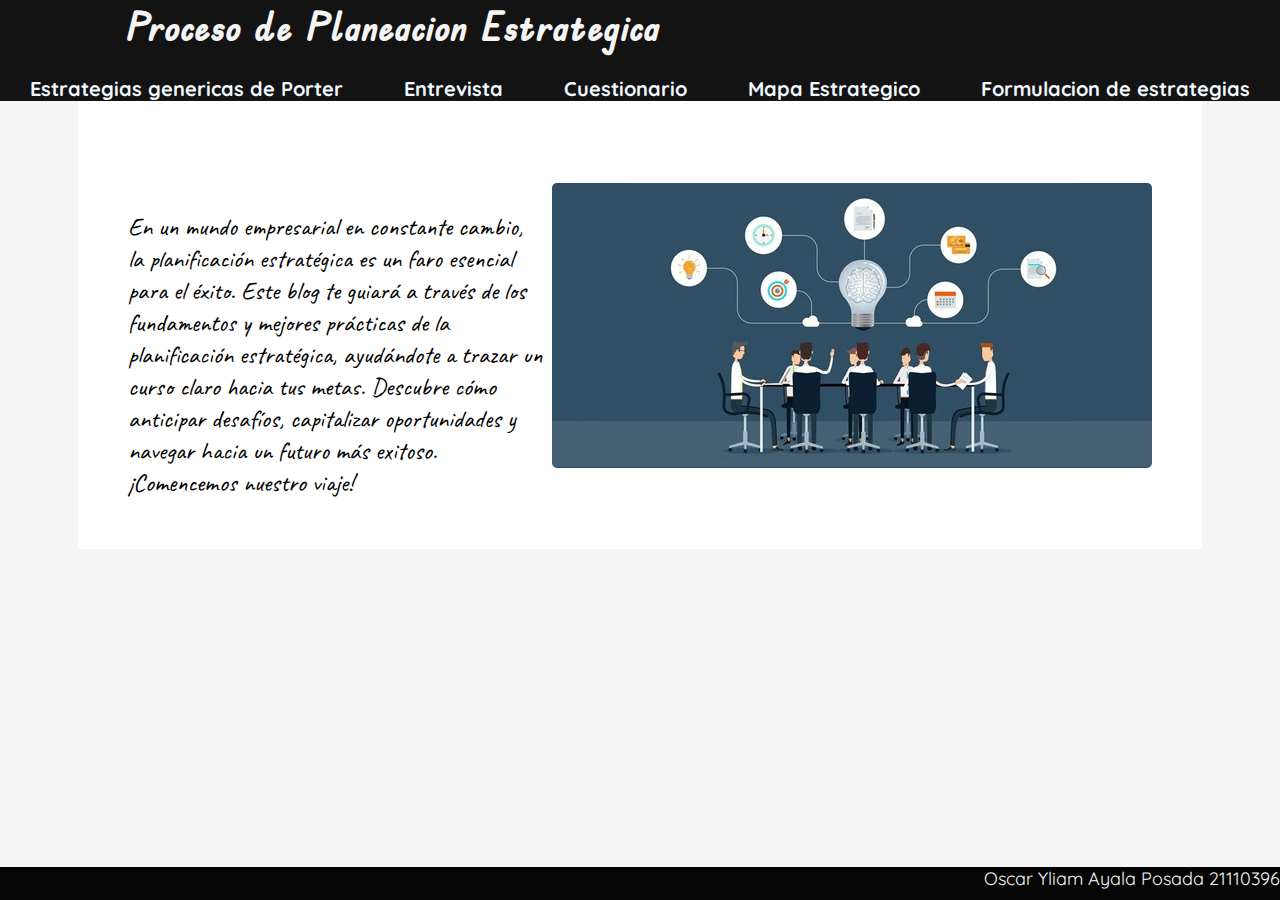
<file: index.html>
<!DOCTYPE html>
<html lang="es">

<head>
    <meta charset="UTF-8">
    <meta name="autor" content="Oscar Ayala">
    <meta name="viewport" content="width=device-width, initial-scale=1.0">
    <link rel="stylesheet" type="text/css" href="styles.css">
    <link rel="preconnect" href="https://fonts.googleapis.com">
    <link rel="preconnect" href="https://fonts.gstatic.com" crossorigin>
    <link href="https://fonts.googleapis.com/css2?family=Edu+TAS+Beginner&display=swap" rel="stylesheet">
    <link rel="preconnect" href="https://fonts.googleapis.com">
    <link rel="preconnect" href="https://fonts.gstatic.com" crossorigin>
    <link href="https://fonts.googleapis.com/css2?family=Quicksand:wght@300&display=swap" rel="stylesheet">
    <link rel="preconnect" href="https://fonts.googleapis.com">
    <link rel="preconnect" href="https://fonts.gstatic.com" crossorigin>
    <link href="https://fonts.googleapis.com/css2?family=Caveat&display=swap" rel="stylesheet">
    <title>Planeación Estratégica</title>
</head>

<body>
    <div class="container">
        <header>
            <div class="titulo">
                <h1>Proceso de Planeacion Estrategica</h1>
            </div>
            <nav>
                <b><a href="Articles/Porter.html">Estrategias genericas de Porter</a></b>
                <b><a href="Articles/Interview.html">Entrevista</a></b>
                <b><a href="Articles/Test.html">Cuestionario</a></b>
                <b><a href="Articles/StMap.html">Mapa Estrategico</a></b>
                <b><a href="Articles/Formulacion.html">Formulacion de estrategias</a></b>
            </nav>
        </header>
        <main>
            <article class="intro">
                <p>En un mundo empresarial en constante cambio, la planificación estratégica es un faro esencial para el
                éxito. Este blog te guiará a través de los fundamentos y mejores prácticas de la planificación
                estratégica, ayudándote a trazar un curso claro hacia tus metas. Descubre cómo anticipar desafíos,
                capitalizar oportunidades y navegar hacia un futuro más exitoso. ¡Comencemos nuestro viaje!</p>
                <img src="Imagenes/Organizacion.jpg">
            </article>
        </main>
        <footer>
            <p>Oscar Yliam Ayala Posada 21110396</p>
        </footer>
    </div>
</body>

</html>
</file>
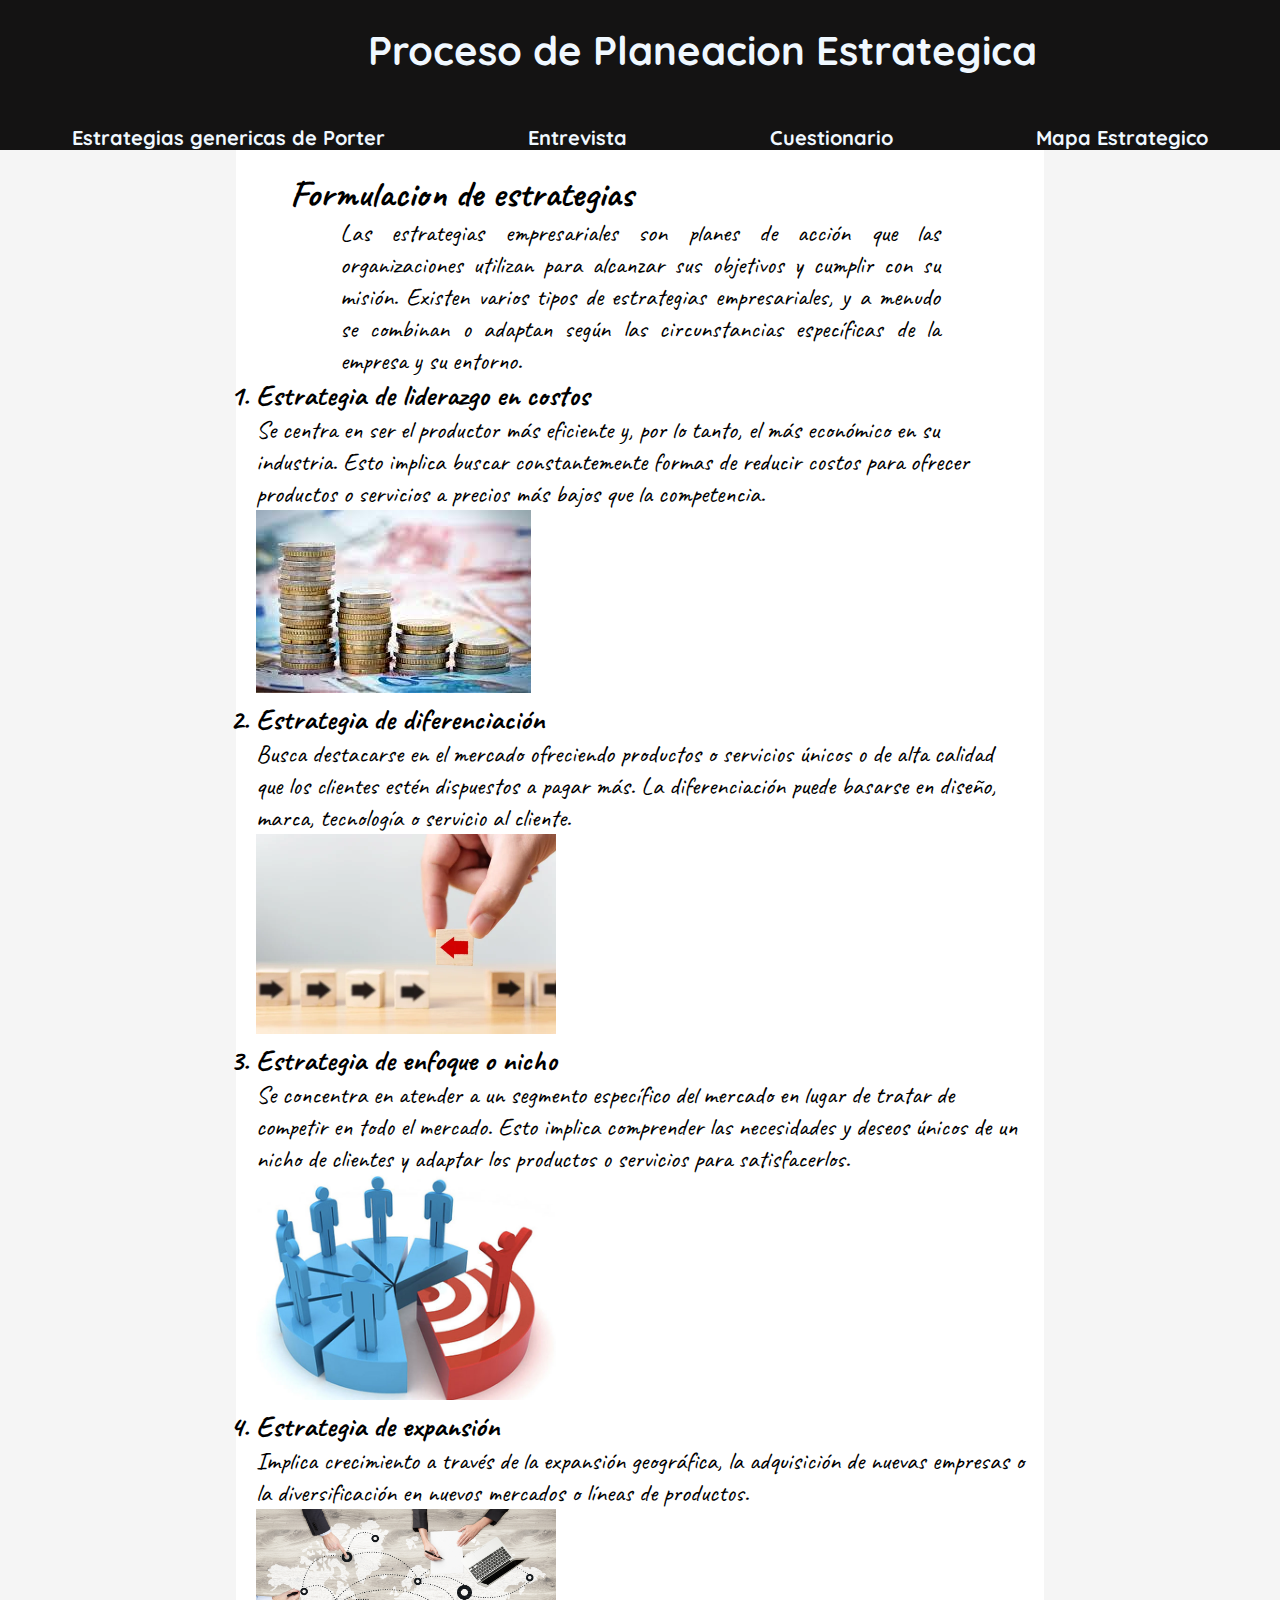
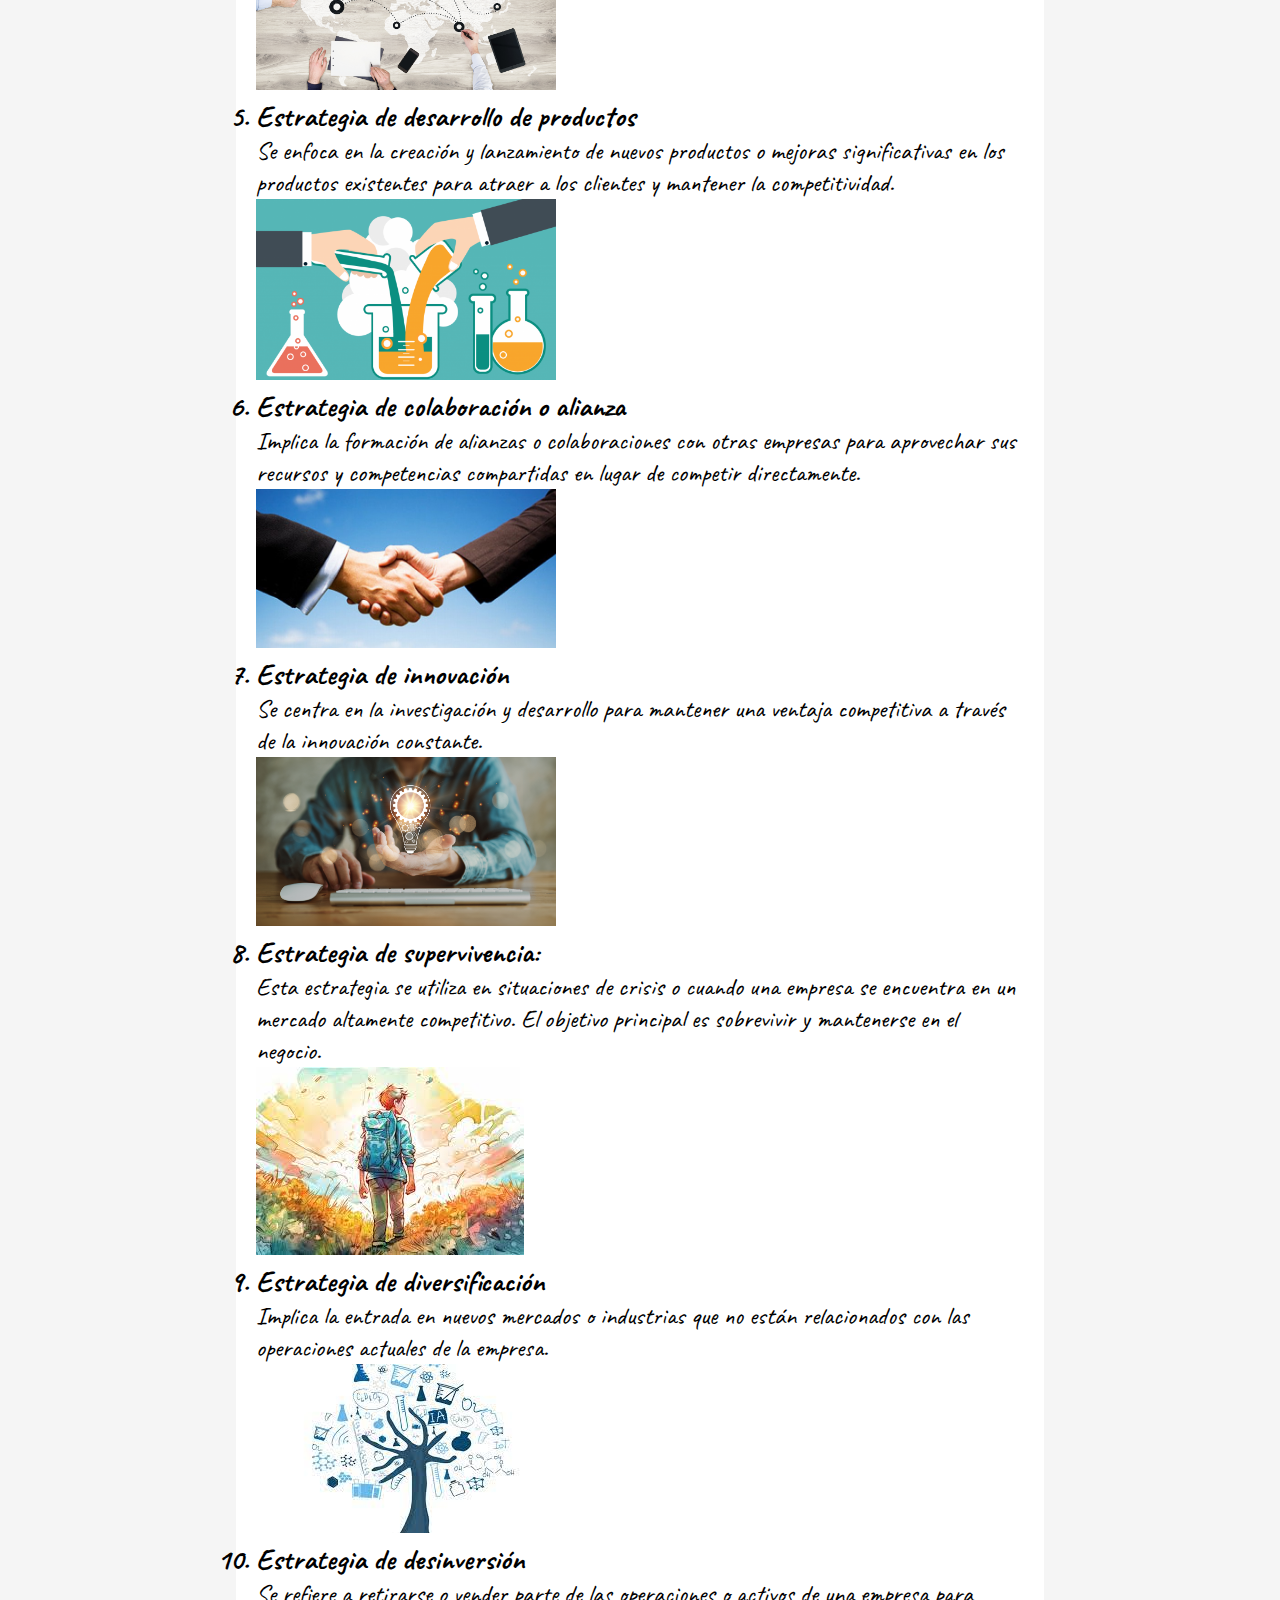
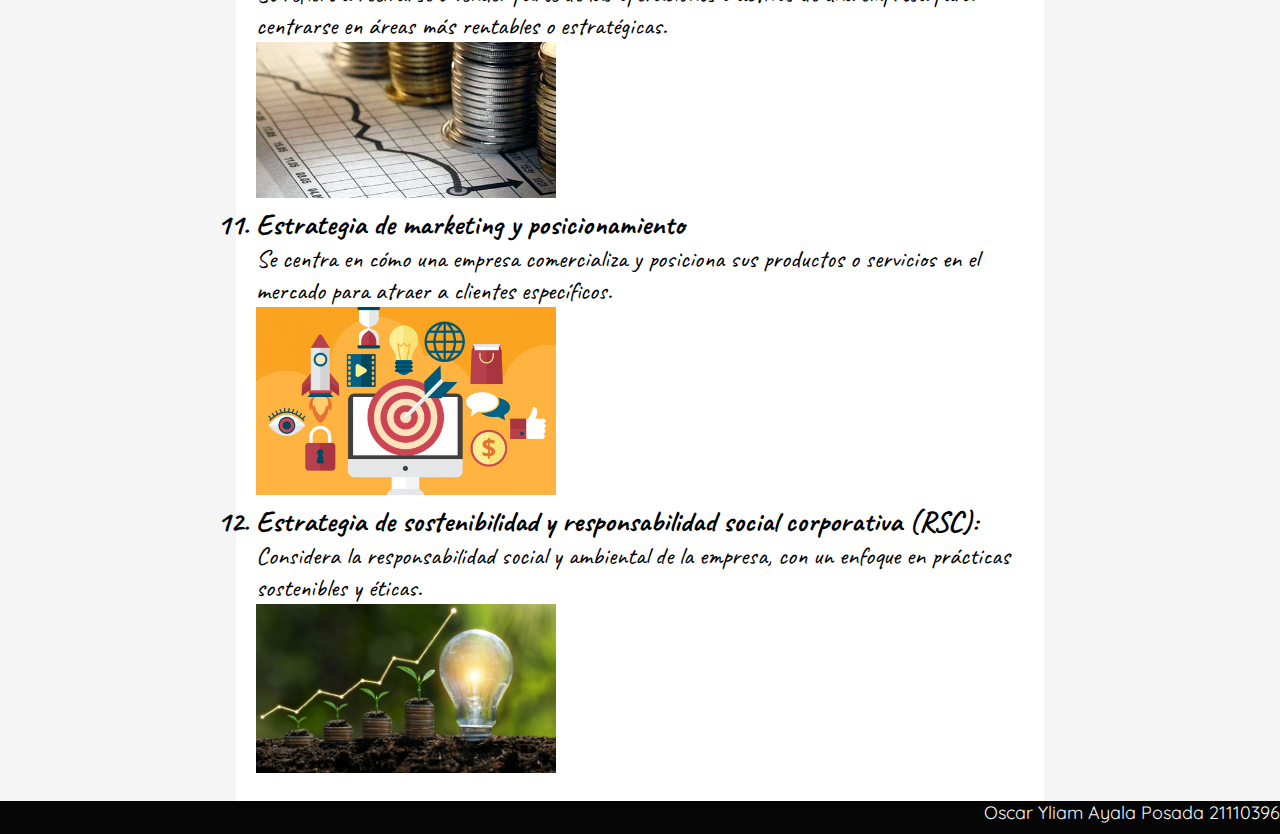
<file: Articles/Formulacion.html>
<!DOCTYPE html>
<html lang="es">

<head>
    <meta charset="UTF-8">
    <meta name="autor" content="Oscar Ayala">
    <meta name="viewport" content="width=device-width, initial-scale=1.0">
    <link rel="stylesheet" type="text/css" href="../styles.css">
    <link rel="preconnect" href="https://fonts.googleapis.com">
    <link rel="preconnect" href="https://fonts.gstatic.com" crossorigin>
    <link href="https://fonts.googleapis.com/css2?family=Edu+TAS+Beginner&display=swap" rel="stylesheet">
    <link rel="preconnect" href="https://fonts.googleapis.com">
    <link rel="preconnect" href="https://fonts.gstatic.com" crossorigin>
    <link href="https://fonts.googleapis.com/css2?family=Quicksand:wght@300&display=swap" rel="stylesheet">
    <link rel="preconnect" href="https://fonts.googleapis.com">
    <link rel="preconnect" href="https://fonts.gstatic.com" crossorigin>
    <link href="https://fonts.googleapis.com/css2?family=Caveat&display=swap" rel="stylesheet">
    <title>Planeación Estratégica</title>
</head>

<body>
    <div class="container">
        <header>
            <div class="titulo">
                <a href="../index.html">
                    <h1>Proceso de Planeacion Estrategica</h1>
                </a>
            </div>
            <nav>
                <b><a href="Porter.html">Estrategias genericas de Porter</a></b>
                <b><a href="Interview.html">Entrevista</a></b>
                <b><a href="Test.html">Cuestionario</a></b>
                <b><a href="StMap.html">Mapa Estrategico</a></b>
            </nav>
        </header>
        <main>
            <article class="formulacion">
                <h2 class="title">Formulacion de estrategias</h2>
                <p class="abs">Las estrategias empresariales son planes de acción que las organizaciones utilizan para
                    alcanzar sus
                    objetivos y cumplir con su misión. Existen varios tipos de estrategias empresariales, y a menudo se
                    combinan o adaptan según las circunstancias específicas de la empresa y su entorno. </p>
                <ol>
                    <h3>
                        <li>Estrategia de liderazgo en costos</li>
                    </h3>
                    <article>
                        <p>Se centra en ser el productor más eficiente y, por lo tanto, el más económico en su
                            industria. Esto implica buscar constantemente formas de reducir costos para ofrecer
                            productos o servicios a precios más bajos que la competencia.</p>
                        <img src="../Imagenes/costos2.jpg" alt="">
                    </article>
                    <h3>
                        <li>Estrategia de diferenciación</li>
                    </h3>
                    <article>
                        <p> Busca destacarse en el mercado ofreciendo productos o servicios únicos o de alta calidad que
                            los clientes estén dispuestos a pagar más. La diferenciación puede basarse en diseño, marca,
                            tecnología o servicio al cliente.</p>
                        <img src="../Imagenes/dif.webp" alt="">
                    </article>
                    <h3>
                        <li>Estrategia de enfoque o nicho</li>
                    </h3>
                    <article>
                        <p>Se concentra en atender a un segmento específico del mercado en lugar de tratar de competir
                            en todo el mercado. Esto implica comprender las necesidades y deseos únicos de un nicho de
                            clientes y adaptar los productos o servicios para satisfacerlos.</p>
                        <img src="../Imagenes/nicho.jpg" alt="">
                    </article>
                    <h3>
                        <li>Estrategia de expansión</li>
                    </h3>
                    <article>
                        <p>Implica crecimiento a través de la expansión geográfica, la adquisición de nuevas empresas o
                            la diversificación en nuevos mercados o líneas de productos.</p>
                        <img src="../Imagenes/expansion.jpg" alt="">
                    </article>
                    <h3>
                        <li>Estrategia de desarrollo de productos</li>
                    </h3>
                    <article>
                        <p>Se enfoca en la creación y lanzamiento de nuevos productos o mejoras significativas en los
                            productos existentes para atraer a los clientes y mantener la competitividad.</p>
                        <img src="../Imagenes/dp.png" alt="">
                    </article>
                    <h3>
                        <li>Estrategia de colaboración o alianza</li>
                    </h3>
                    <article>
                        <p> Implica la formación de alianzas o colaboraciones con otras empresas para aprovechar sus
                            recursos y competencias compartidas en lugar de competir directamente.</p>
                        <img src="../Imagenes/alianza.jpg" alt="">
                    </article>
                    <h3>
                        <li>Estrategia de innovación</li>
                    </h3>
                    <article>
                        <p>Se centra en la investigación y desarrollo para mantener una ventaja competitiva a través de
                            la innovación constante.</p>
                        <img src="../Imagenes/innov.jpg" alt="">
                    </article>
                    <h3>
                        <li>Estrategia de supervivencia:</li>
                    </h3>
                    <article>
                        <p> Esta estrategia se utiliza en situaciones de crisis o cuando una empresa se encuentra en un
                            mercado altamente competitivo. El objetivo principal es sobrevivir y mantenerse en el
                            negocio.</p>
                        <img src="../Imagenes/sup.jpg" alt="">
                    </article>
                    <h3>
                        <li>Estrategia de diversificación</li>
                    </h3>
                    <article>
                        <p>Implica la entrada en nuevos mercados o industrias que no están relacionados con las
                            operaciones actuales de la empresa.</p>
                        <img src="../Imagenes/div.jpg" alt="">
                    </article>
                    <h3>
                        <li>Estrategia de desinversión</li>
                    </h3>
                    <article>
                        <p>Se refiere a retirarse o vender parte de las operaciones o activos de una empresa para
                            centrarse en áreas más rentables o estratégicas.</p>
                        <img src="../Imagenes/desinv.jpg" alt="">
                    </article>
                    <h3>
                        <li>Estrategia de marketing y posicionamiento</li>
                    </h3>
                    <article>
                        <p>Se centra en cómo una empresa comercializa y posiciona sus productos o servicios en el
                            mercado para atraer a clientes específicos.</p>
                        <img src="../Imagenes/pos.png" alt="">
                    </article>
                    <h3>
                        <li>Estrategia de sostenibilidad y responsabilidad social corporativa (RSC):</li>
                    </h3>
                    <article>
                        <p> Considera la responsabilidad social y ambiental de la empresa, con un enfoque en prácticas
                            sostenibles y éticas.</p>
                        <img src="../Imagenes/sos.webp" alt="">
                    </article>
                </ol>
            </article>
        </main>
        <footer>
            <p>Oscar Yliam Ayala Posada 21110396</p>
        </footer>
    </div>
</body>

</html>
</file>
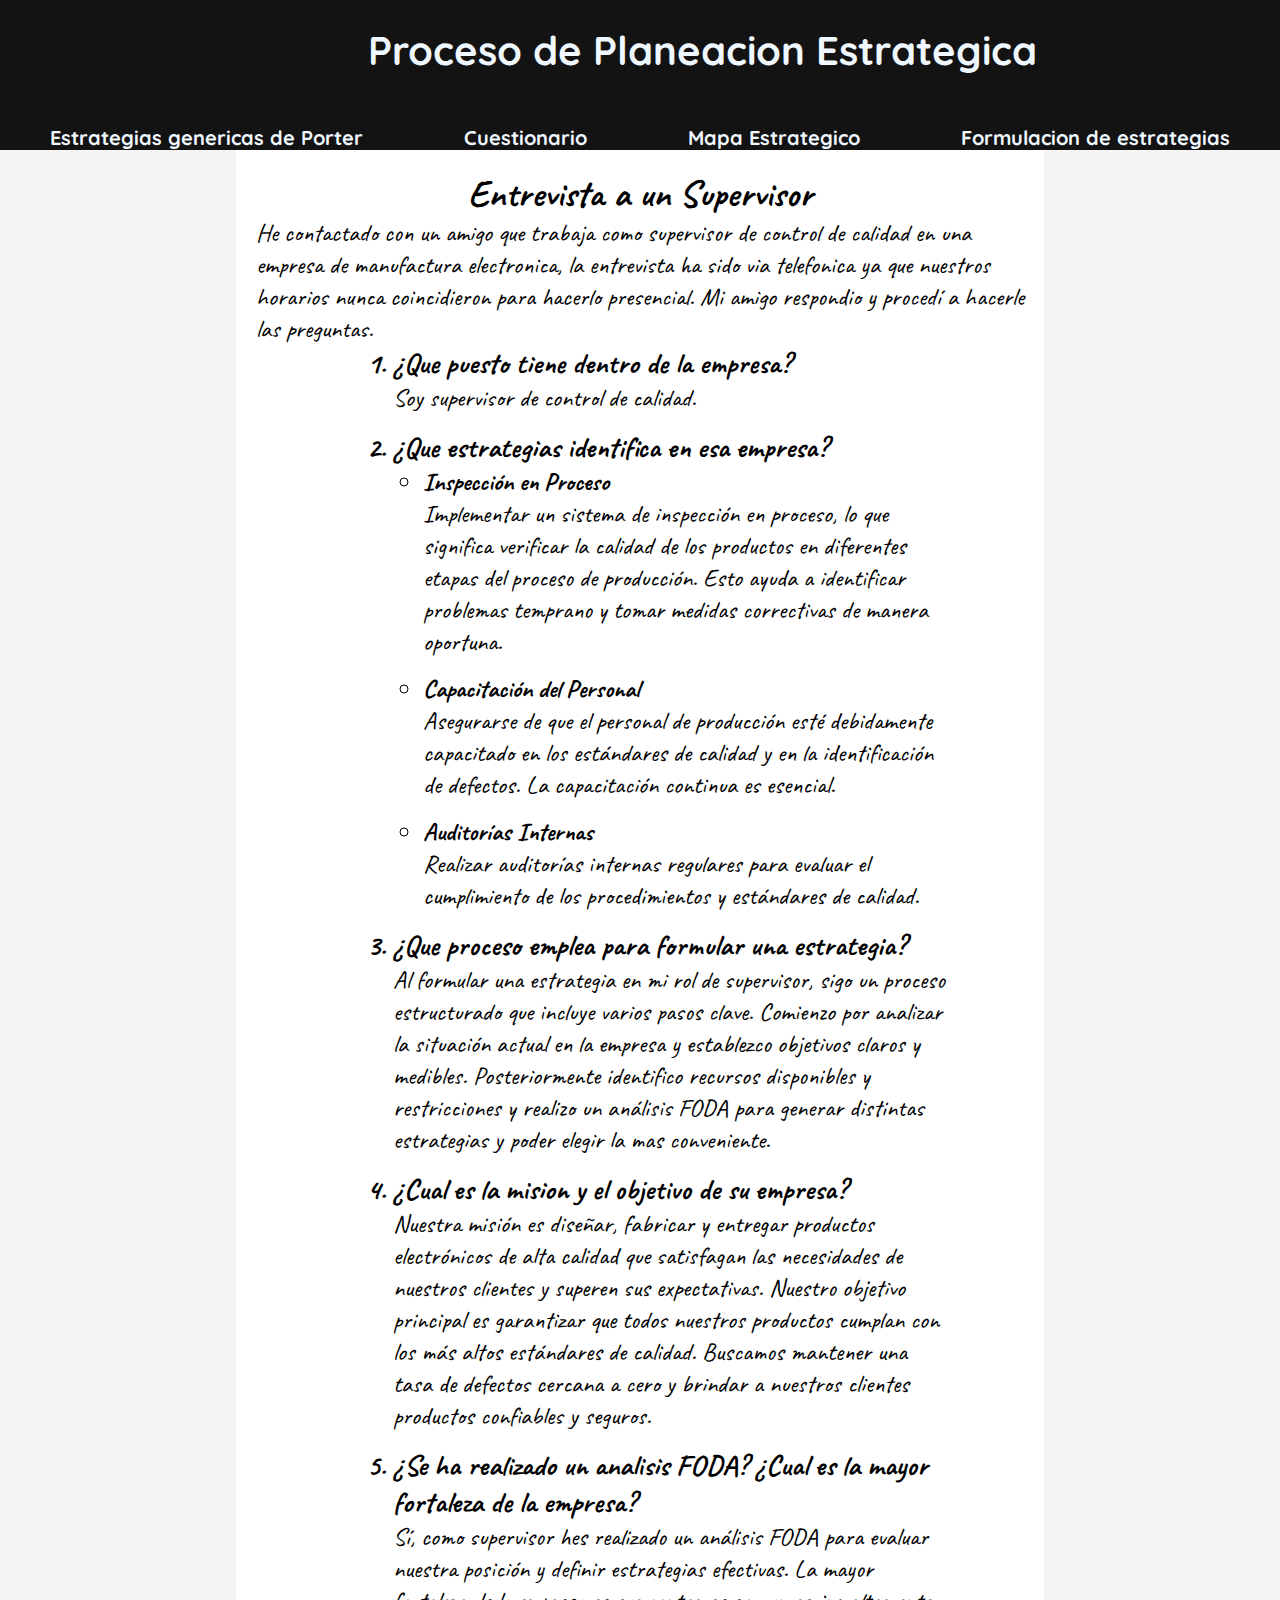
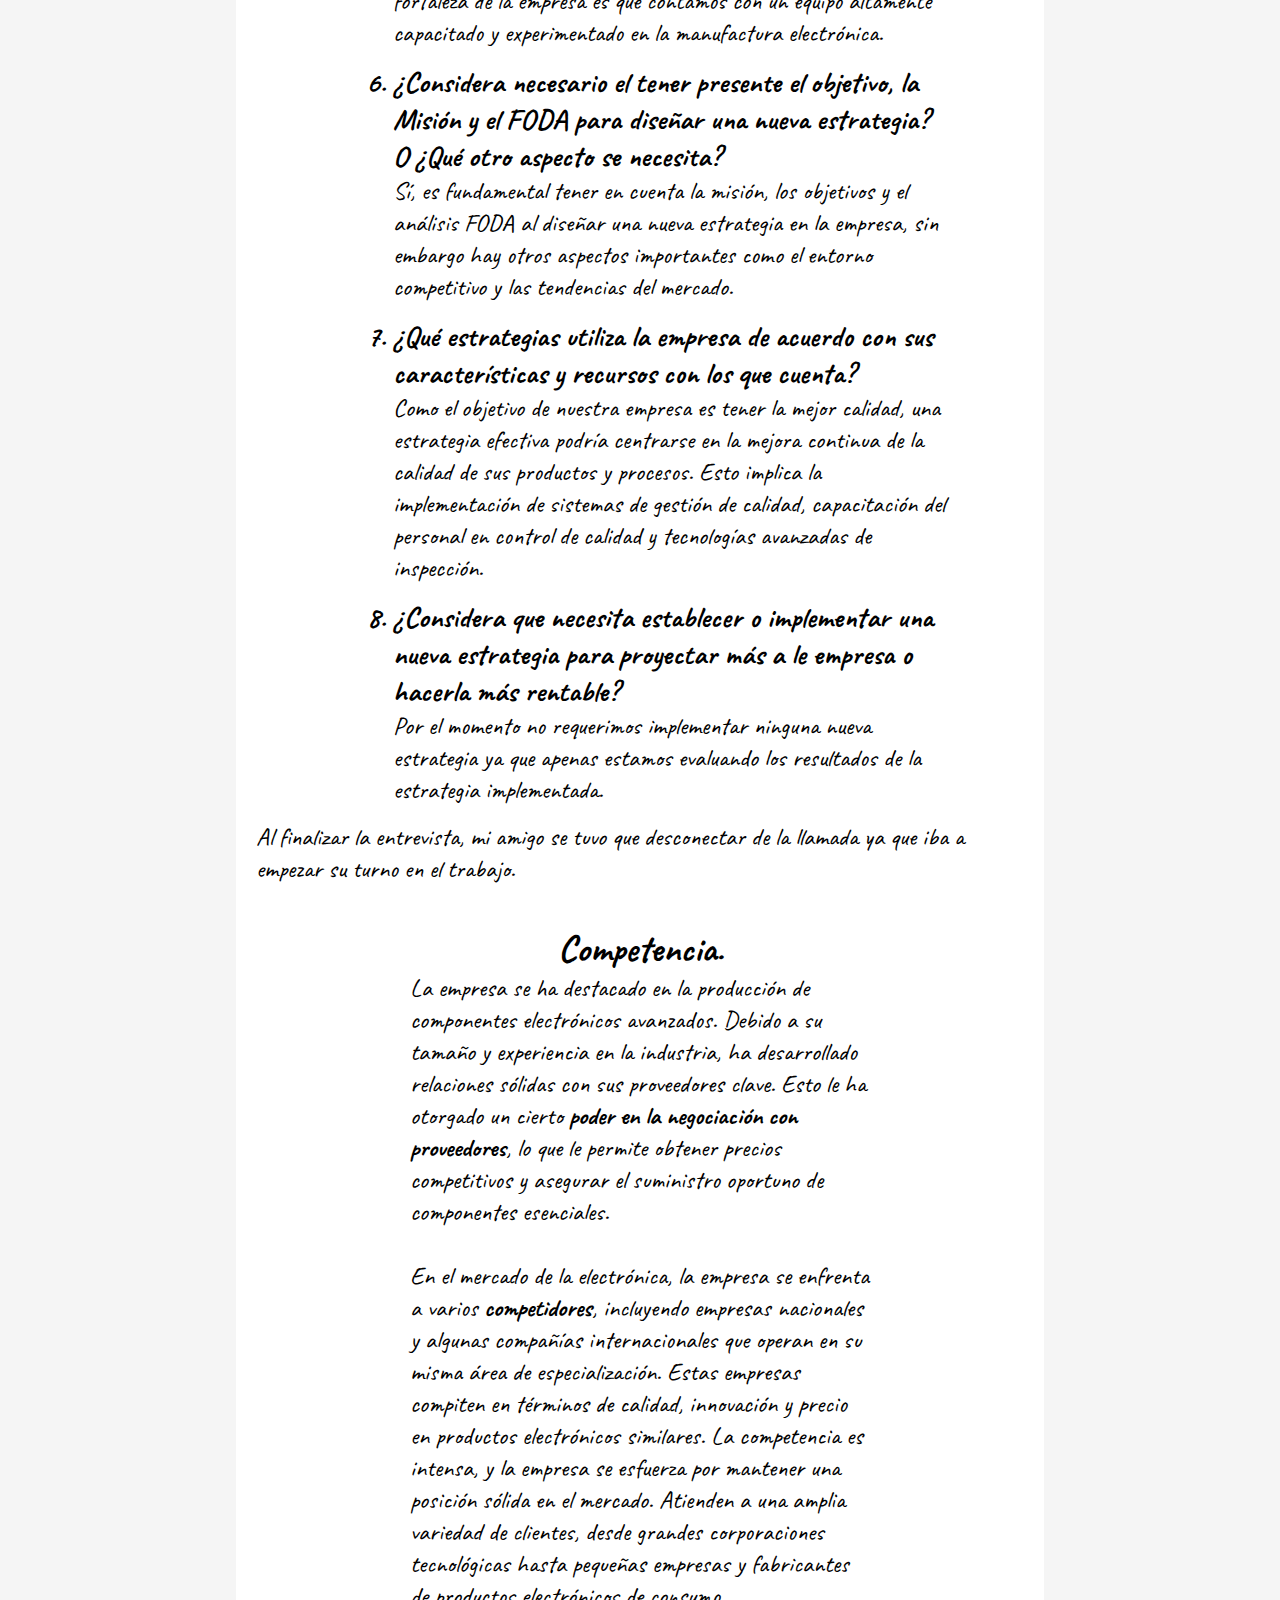
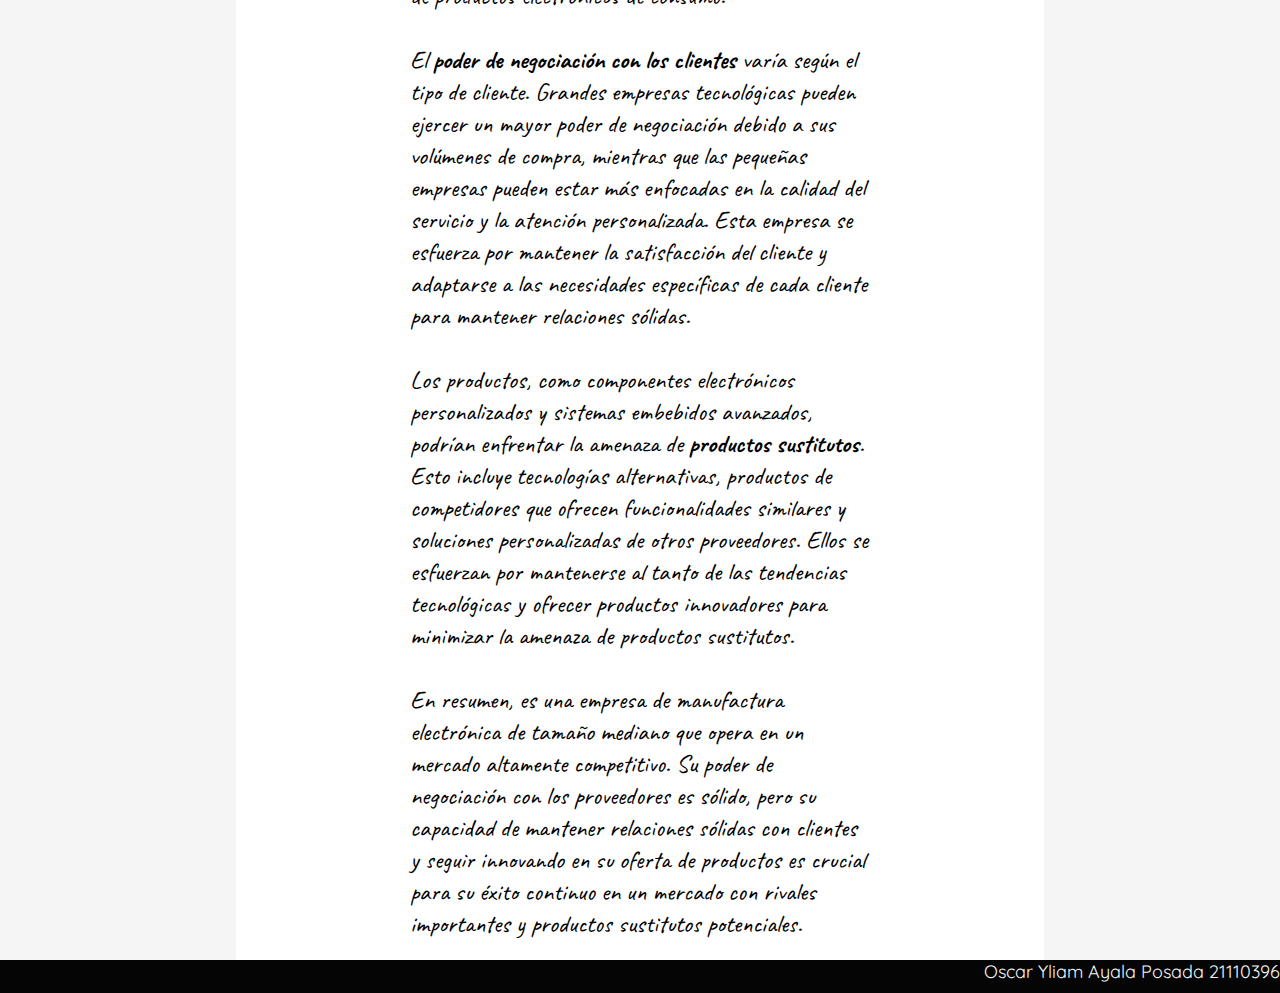
<file: Articles/Interview.html>
<!DOCTYPE html>
<html lang="es">

<head>
    <meta charset="UTF-8">
    <meta name="autor" content="Oscar Ayala">
    <meta name="viewport" content="width=device-width, initial-scale=1.0">
    <link rel="stylesheet" type="text/css" href="../styles.css">
    <link rel="preconnect" href="https://fonts.googleapis.com">
    <link rel="preconnect" href="https://fonts.gstatic.com" crossorigin>
    <link href="https://fonts.googleapis.com/css2?family=Edu+TAS+Beginner&display=swap" rel="stylesheet">
    <link rel="preconnect" href="https://fonts.googleapis.com">
    <link rel="preconnect" href="https://fonts.gstatic.com" crossorigin>
    <link href="https://fonts.googleapis.com/css2?family=Quicksand:wght@300&display=swap" rel="stylesheet">
    <link rel="preconnect" href="https://fonts.googleapis.com">
    <link rel="preconnect" href="https://fonts.gstatic.com" crossorigin>
    <link href="https://fonts.googleapis.com/css2?family=Caveat&display=swap" rel="stylesheet">
    <title>Planeación Estratégica</title>
</head>

<body>
    <div class="container">
        <header>
            <div class="titulo">
                <a href="../index.html">
                    <h1>Proceso de Planeacion Estrategica</h1>
                </a>
            </div>
            <nav>
                <b><a href="Porter.html">Estrategias genericas de Porter</a></b>
                <b><a href="Test.html">Cuestionario</a></b>
                <b><a href="StMap.html">Mapa Estrategico</a></b>
                <b><a href="Formulacion.html">Formulacion de estrategias</a></b>
            </nav>
        </header>
        <main>
            <div class="test">
                <h2>Entrevista a un Supervisor</h2>
                <p>He contactado con un amigo que trabaja como supervisor de control de calidad en una empresa de
                    manufactura electronica,
                    la entrevista ha sido via telefonica ya que nuestros horarios nunca coincidieron para hacerlo
                    presencial. Mi amigo respondio y
                    procedí a hacerle las preguntas.
                </p>
                <ol class="questions">
                    <h3>
                        <li>¿Que puesto tiene dentro de la empresa?</li>
                    </h3>
                    <p>Soy supervisor de control de calidad.</p>
                    <h3>
                        <li>¿Que estrategias identifica en esa empresa?</li>
                    </h3>
                    <ul>
                        <h4>
                            <li>Inspección en Proceso</li>
                        </h4>
                        <p>Implementar un sistema de inspección en proceso, lo que significa verificar la calidad de los
                            productos en diferentes etapas del proceso de producción. Esto ayuda a identificar problemas
                            temprano y tomar medidas correctivas de manera oportuna.</p>
                        <h4>
                            <li>Capacitación del Personal</li>
                        </h4>
                        <p>Asegurarse de que el personal de producción esté debidamente capacitado en los estándares de
                            calidad y en la identificación de defectos. La capacitación continua es esencial.</p>
                        <h4>
                            <li>Auditorías Internas</li>
                        </h4>
                        <p>Realizar auditorías internas regulares para evaluar el cumplimiento de los procedimientos y
                            estándares de calidad.</p>
                    </ul>
                    <h3>
                        <li>¿Que proceso emplea para formular una estrategia?</li>
                    </h3>
                    <p>Al formular una estrategia en mi rol de supervisor, sigo un proceso estructurado que incluye
                        varios pasos clave. Comienzo por analizar la situación actual en la empresa y establezco
                        objetivos claros y medibles.
                        Posteriormente identifico recursos disponibles y restricciones y realizo un análisis FODA para
                        generar distintas estrategias
                        y poder elegir la mas conveniente.</p>
                    <h3>
                        <li>¿Cual es la mision y el objetivo de su empresa?</li>
                    </h3>
                    <p>Nuestra misión es diseñar, fabricar y entregar productos electrónicos de alta calidad que
                        satisfagan las necesidades de nuestros clientes y superen sus expectativas. Nuestro objetivo
                        principal es garantizar que todos nuestros productos cumplan con los más altos estándares de
                        calidad. Buscamos mantener una tasa de defectos cercana a cero y brindar a nuestros clientes
                        productos confiables y seguros.</p>
                    <h3>
                        <li>¿Se ha realizado un analisis FODA? ¿Cual es la mayor fortaleza de la empresa?</li>
                    </h3>
                    <p>Sí, como supervisor hes realizado un análisis FODA
                        para evaluar nuestra posición y definir estrategias efectivas. La mayor fortaleza de la empresa
                        es que contamos con un equipo altamente capacitado y experimentado en la manufactura
                        electrónica. </p>
                    <h3>
                        <li>¿Considera necesario el tener presente el objetivo, la Misión y el FODA para
                            diseñar una nueva estrategia? O ¿Qué otro aspecto se necesita?</li>
                    </h3>
                    <p>Sí, es fundamental tener en cuenta la misión, los objetivos y el análisis FODA al diseñar una
                        nueva estrategia en la empresa, sin embargo hay otros aspectos importantes como el entorno
                        competitivo y las tendencias del mercado. </p>
                    <h3>
                        <li>¿Qué estrategias utiliza la empresa de acuerdo con sus características y recursos
                            con los que cuenta?</li>
                    </h3>
                    <p>Como el objetivo de nuestra empresa es tener la mejor calidad, una estrategia efectiva podría
                        centrarse en la mejora continua de la calidad de sus productos y procesos. Esto implica la
                        implementación de sistemas de gestión de calidad, capacitación del personal en control de
                        calidad y tecnologías avanzadas de inspección.</p>
                    <h3>
                        <li>¿Considera que necesita establecer o implementar una nueva estrategia para
                            proyectar más a le empresa o hacerla más rentable?</li>
                    </h3>
                    <p>Por el momento no requerimos implementar ninguna nueva estrategia ya que apenas estamos evaluando
                        los resultados de la estrategia implementada.</p>
                </ol>
                <p>Al finalizar la entrevista, mi amigo se tuvo que desconectar de la llamada ya que iba a empezar su
                    turno en el trabajo.</p>
            </div>
            <div class="opinion">
                <h2>Competencia.</h2>
                <p> La empresa se ha destacado en la producción de componentes electrónicos avanzados. Debido a su tamaño y experiencia en la industria,
                    ha desarrollado relaciones sólidas con sus proveedores clave. Esto le ha otorgado un
                    cierto <b>poder en la negociación con proveedores</b>, lo que le permite obtener precios competitivos y asegurar el
                    suministro oportuno de componentes esenciales.<br><br>

                    En el mercado de la electrónica, la empresa se enfrenta a varios <b>competidores</b>, incluyendo empresas
                    nacionales y algunas compañías internacionales que operan en su misma área de especialización. 
                    Estas empresas compiten en términos de calidad, innovación y precio en productos electrónicos similares. 
                    La competencia es intensa, y la empresa se esfuerza por mantener una posición sólida en el mercado.
                    Atienden a una amplia variedad de clientes, desde grandes corporaciones tecnológicas
                    hasta pequeñas empresas y fabricantes de productos electrónicos de consumo.<br><br> El <b>poder de negociación
                    con los clientes</b> varía según el tipo de cliente. Grandes empresas tecnológicas pueden ejercer un
                    mayor poder de negociación debido a sus volúmenes de compra, mientras que las pequeñas empresas
                    pueden estar más enfocadas en la calidad del servicio y la atención personalizada. Esta empresa se
                    esfuerza por mantener la satisfacción del cliente y adaptarse a las necesidades específicas de cada
                    cliente para mantener relaciones sólidas.<br><br>
                    Los productos, como componentes electrónicos personalizados y sistemas embebidos
                    avanzados, podrían enfrentar la amenaza de <b>productos sustitutos</b>. Esto incluye tecnologías
                    alternativas, productos de competidores que ofrecen funcionalidades similares y soluciones
                    personalizadas de otros proveedores. Ellos se esfuerzan por mantenerse al tanto de las
                    tendencias tecnológicas y ofrecer productos innovadores para minimizar la amenaza de productos
                    sustitutos.
                    <br><br>
                    En resumen, es una empresa de manufactura electrónica de tamaño mediano que opera en un
                    mercado altamente competitivo. Su poder de negociación con los proveedores es sólido, pero su
                    capacidad de mantener relaciones sólidas con clientes y seguir innovando en su oferta de productos
                    es crucial para su éxito continuo en un mercado con rivales importantes y productos sustitutos
                    potenciales.</p>
            </div>
        </main>
        <footer>
            <p>Oscar Yliam Ayala Posada 21110396</p>
        </footer>
    </div>
</body>

</html>
</file>
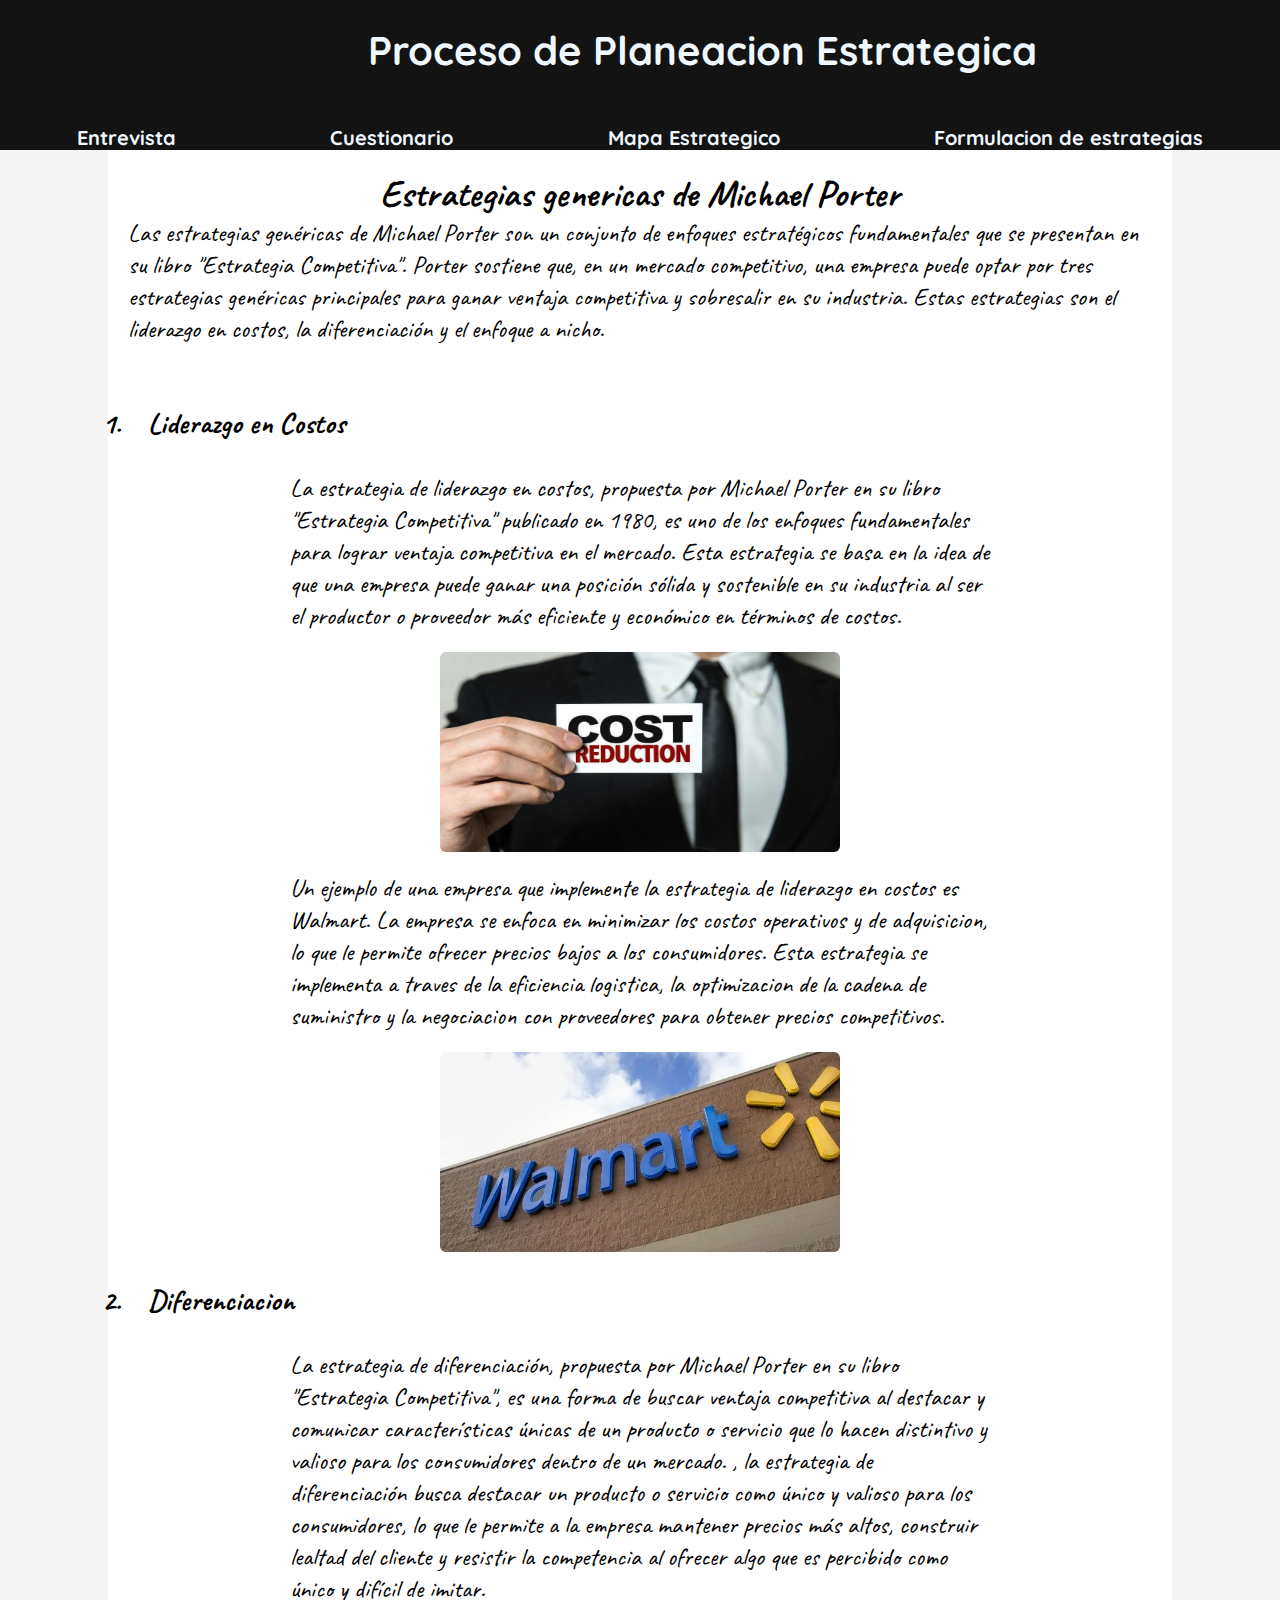
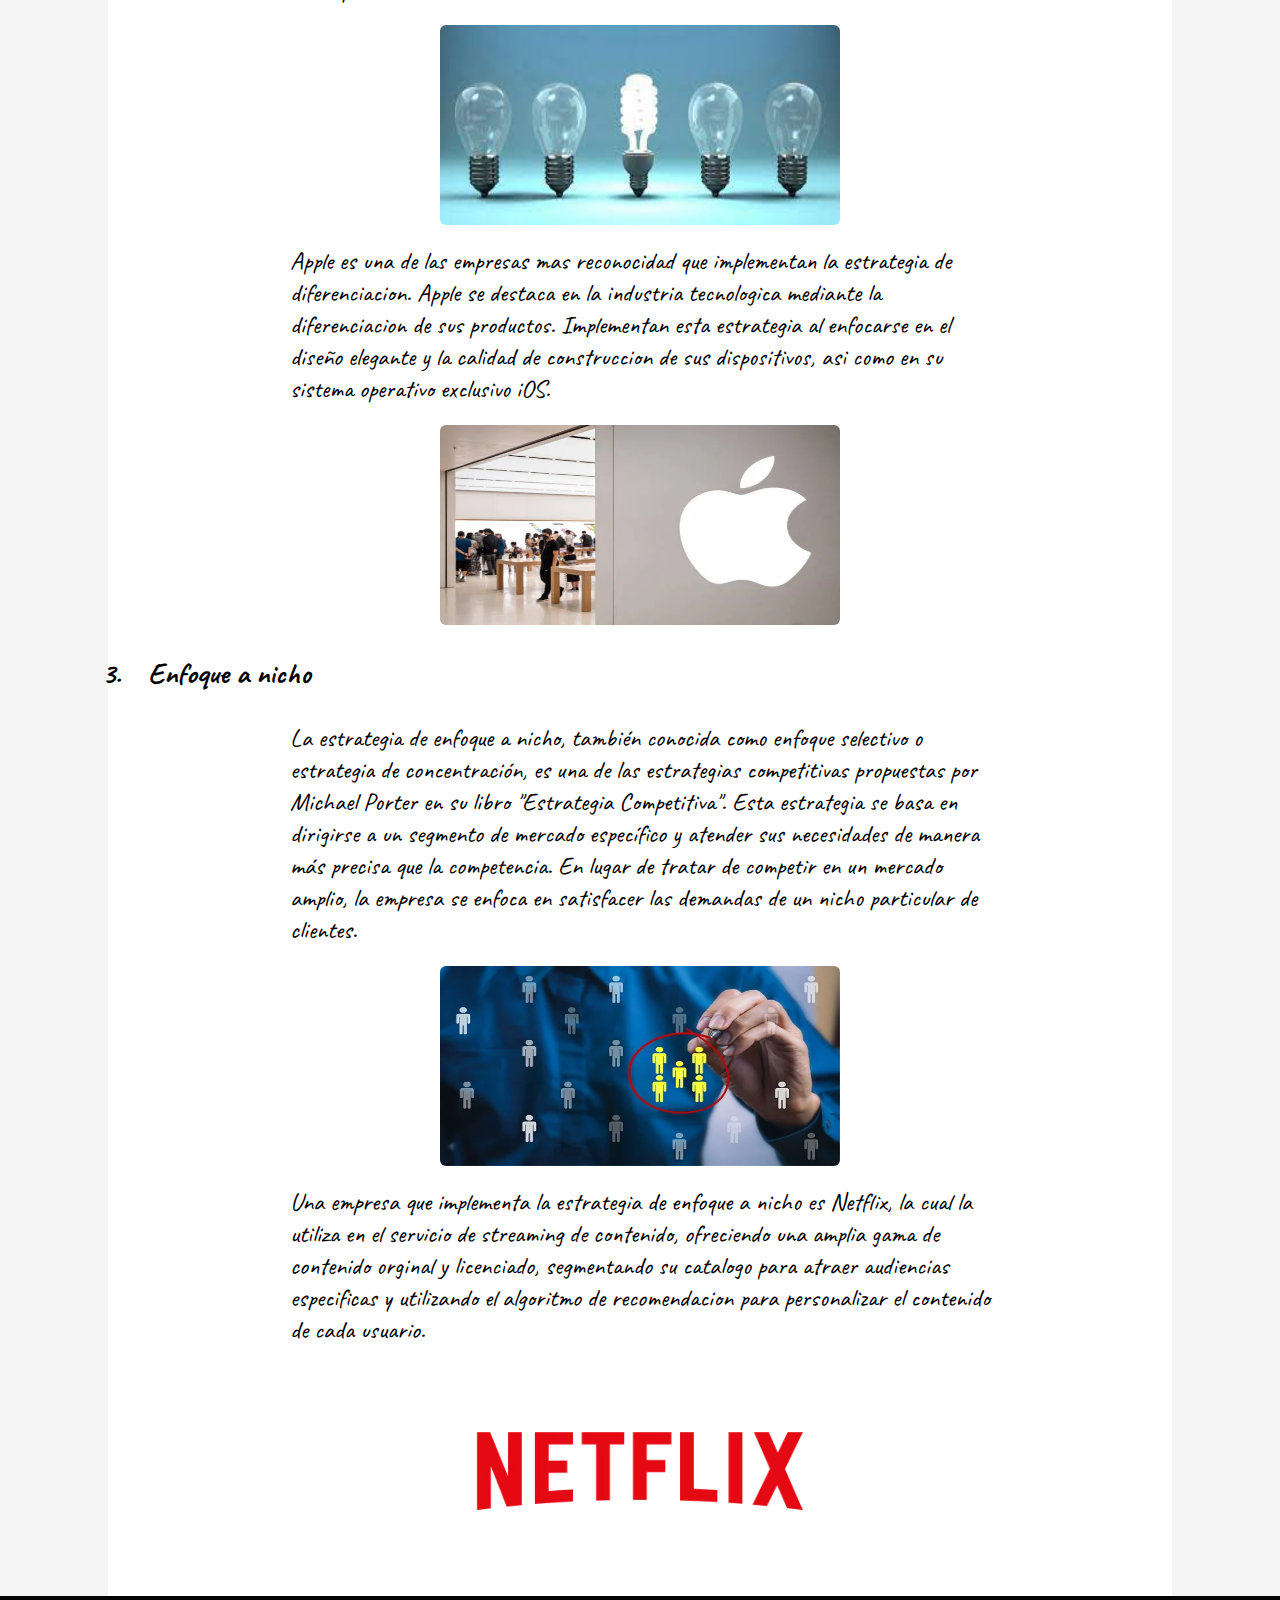
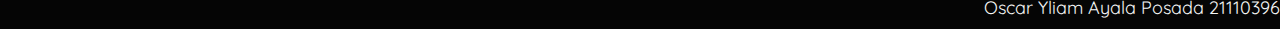
<file: Articles/Porter.html>
<!DOCTYPE html>
<html lang="es">

<head>
    <meta charset="UTF-8">
    <meta name="autor" content="Oscar Ayala">
    <meta name="viewport" content="width=device-width, initial-scale=1.0">
    <link rel="stylesheet" type="text/css" href="../styles.css">
    <link rel="preconnect" href="https://fonts.googleapis.com">
    <link rel="preconnect" href="https://fonts.gstatic.com" crossorigin>
    <link href="https://fonts.googleapis.com/css2?family=Edu+TAS+Beginner&display=swap" rel="stylesheet">
    <link rel="preconnect" href="https://fonts.googleapis.com">
    <link rel="preconnect" href="https://fonts.gstatic.com" crossorigin>
    <link href="https://fonts.googleapis.com/css2?family=Quicksand:wght@300&display=swap" rel="stylesheet">
    <link rel="preconnect" href="https://fonts.googleapis.com">
    <link rel="preconnect" href="https://fonts.gstatic.com" crossorigin>
    <link href="https://fonts.googleapis.com/css2?family=Caveat&display=swap" rel="stylesheet">
    <title>Planeación Estratégica</title>
</head>

<body>
    <div class="container">
        <header>
            <div class="titulo">
                <a href="../index.html">
                    <h1>Proceso de Planeacion Estrategica</h1>
                </a>
            </div>
            <nav>
                <b><a href="Interview.html">Entrevista</a></b>
                <b><a href="Test.html">Cuestionario</a></b>
                <b><a href="StMap.html">Mapa Estrategico</a></b>
                <b><a href="Formulacion.html">Formulacion de estrategias</a></b>
            </nav>
        </header>
        <main>
            <article class="strategy">
                <h2>Estrategias genericas de Michael Porter</h2>
                <p>Las estrategias genéricas de Michael Porter son un conjunto de enfoques estratégicos fundamentales
                    que se presentan en su libro "Estrategia Competitiva". Porter sostiene que, en un mercado
                    competitivo, una empresa puede optar por tres estrategias genéricas principales para ganar ventaja
                    competitiva y sobresalir en su industria. Estas estrategias son el liderazgo en costos, la
                    diferenciación y el enfoque a nicho.</p>
                <ol>
                    <h3>
                        <li>Liderazgo en Costos</li>
                    </h3>
                    <article>
                        <p>La estrategia de liderazgo en costos, propuesta por Michael Porter en su libro "Estrategia
                            Competitiva" publicado en 1980, es uno de los enfoques fundamentales para lograr ventaja
                            competitiva
                            en el mercado. Esta estrategia se basa en la idea de que una empresa puede ganar una
                            posición
                            sólida
                            y sostenible en su industria al ser el productor o proveedor más eficiente y económico en
                            términos
                            de costos.</p>
                        <img src="../Imagenes/costos.jpg" alt="">
                        <p>Un ejemplo de una empresa que implemente la estrategia de liderazgo en costos es Walmart. La empresa se enfoca en minimizar los costos operativos
                            y de adquisicion, lo que le permite ofrecer precios bajos a los consumidores. Esta estrategia se implementa a traves de la eficiencia logistica,
                            la optimizacion de la cadena de suministro y la negociacion con proveedores para obtener precios competitivos.
                        </p>
                        <img src="../Imagenes/walmart.webp" alt="">
                    </article>
                    <h3>
                        <li>Diferenciacion</li>
                    </h3>
                    <article>
                        <p>La estrategia de diferenciación, propuesta por Michael Porter en su libro "Estrategia
                            Competitiva", es una forma de buscar ventaja competitiva al destacar y comunicar
                            características
                            únicas de un producto o servicio que lo hacen distintivo y valioso para los consumidores
                            dentro
                            de un mercado. , la estrategia de diferenciación busca destacar un producto o servicio como
                            único y valioso para los consumidores, lo que le permite a la empresa mantener precios más
                            altos, construir lealtad del cliente y resistir la competencia al ofrecer algo que es
                            percibido
                            como único y difícil de imitar.</p>
                        <img src="../Imagenes/diferenciacion.jpg" alt="">
                        <p>Apple es una de las empresas mas reconocidad que implementan la estrategia de diferenciacion. Apple se destaca
                            en la industria tecnologica mediante la diferenciacion de sus productos. Implementan esta estrategia al enfocarse en el diseño elegante y 
                            la calidad de construccion de sus dispositivos, asi como en su sistema operativo exclusivo iOS.
                        </p>
                        <img src="../Imagenes/apple.webp" alt="">
                    </article>
                    <h3>
                        <li>Enfoque a nicho</li>
                    </h3>
                    <article>
                        <p>La estrategia de enfoque a nicho, también conocida como enfoque selectivo o estrategia de
                            concentración, es una de las estrategias competitivas propuestas por Michael Porter en su
                            libro
                            "Estrategia Competitiva". Esta estrategia se basa en dirigirse a un segmento de mercado
                            específico y
                            atender sus necesidades de manera más precisa que la competencia. En lugar de tratar de
                            competir en
                            un mercado amplio, la empresa se enfoca en satisfacer las demandas de un nicho particular de
                            clientes.</p>
                        <img src="../Imagenes/nico.webp" alt="">
                        <p>Una empresa que implementa la estrategia de enfoque a nicho es Netflix, la cual la utiliza en el servicio de streaming
                            de contenido, ofreciendo una amplia gama de contenido orginal y licenciado, segmentando su catalogo para atraer audiencias especificas
                            y utilizando el algoritmo de recomendacion para personalizar el contenido de cada usuario.
                        </p>
                        <img src="../Imagenes/netflix.webp" alt="">
                    </article>
                </ol>
            </article>
        </main>
        <footer>
            <p>Oscar Yliam Ayala Posada 21110396</p>
        </footer>
    </div>
</body>

</html>
</file>
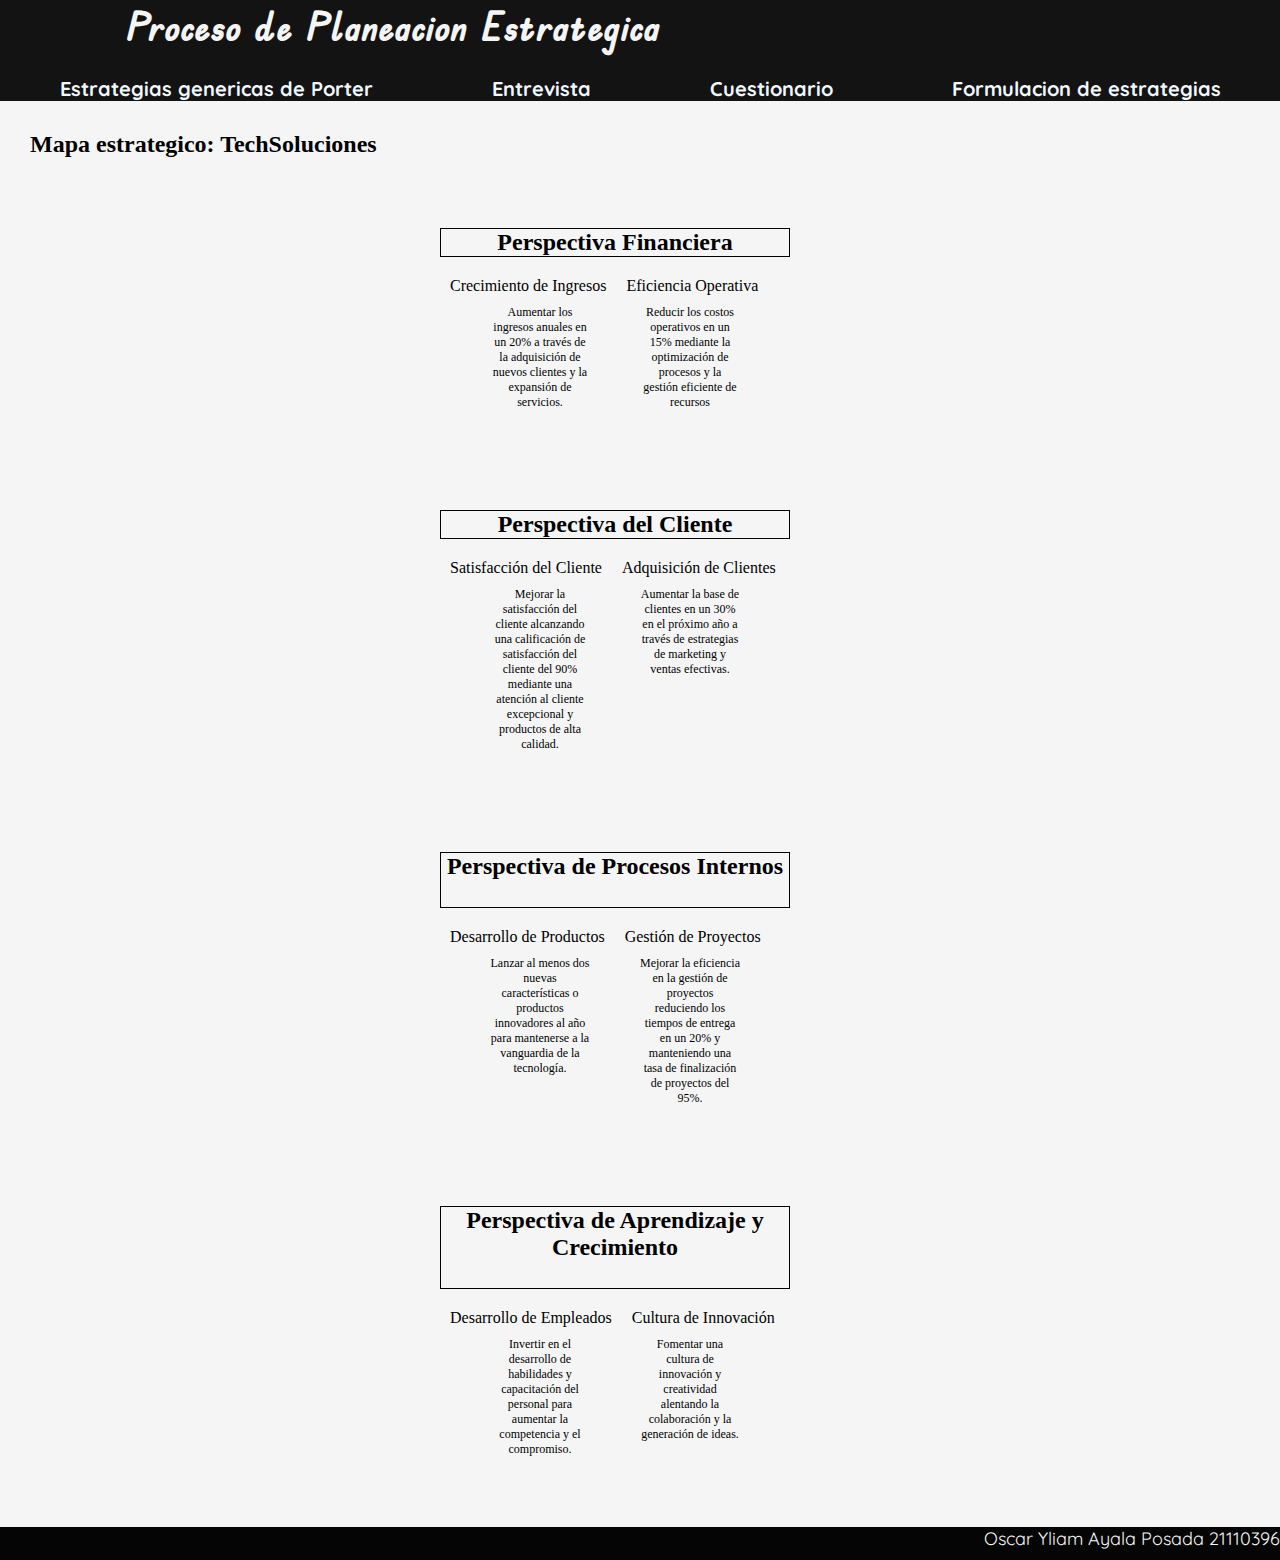
<file: Articles/StMap.html>
<!DOCTYPE html>
<html lang="es">

<head>
    <meta charset="UTF-8">
    <meta name="autor" content="Oscar Ayala">
    <meta name="viewport" content="width=device-width, initial-scale=1.0">
    <link rel="stylesheet" type="text/css" href="map.css">
    <link rel="preconnect" href="https://fonts.googleapis.com">
    <link rel="preconnect" href="https://fonts.gstatic.com" crossorigin>
    <link href="https://fonts.googleapis.com/css2?family=Edu+TAS+Beginner&display=swap" rel="stylesheet">
    <link rel="preconnect" href="https://fonts.googleapis.com">
    <link rel="preconnect" href="https://fonts.gstatic.com" crossorigin>
    <link href="https://fonts.googleapis.com/css2?family=Quicksand:wght@300&display=swap" rel="stylesheet">
    <link rel="preconnect" href="https://fonts.googleapis.com">
    <link rel="preconnect" href="https://fonts.gstatic.com" crossorigin>
    <link href="https://fonts.googleapis.com/css2?family=Caveat&display=swap" rel="stylesheet">
    <title>Planeación Estratégica</title>
</head>

<body>
    <div class="container">
        <header>
            <div class="titulo">
                <h1>Proceso de Planeacion Estrategica</h1>
            </div>
            <nav>
                <b><a href="Porter.html">Estrategias genericas de Porter</a></b>
                <b><a href="Interview.html">Entrevista</a></b>
                <b><a href="Test.html">Cuestionario</a></b>
                <b><a href="Formulacion.html">Formulacion de estrategias</a></b>
            </nav>
        </header>
        <main>
            <h2 class="title">Mapa estrategico: TechSoluciones</h2>
            <div class="mapa-estrategico">
                <div class="perspectiva">
                    <h2>Perspectiva Financiera</h2>
                    <ul class="objetivos">
                        <li class="objetivo">Crecimiento de Ingresos</li>
                        <li class="objetivo">Eficiencia Operativa</li>
                        <p>Aumentar los ingresos anuales en un 20% a través de la adquisición de nuevos clientes y la
                            expansión de servicios.</p>
                        <p>Reducir los costos operativos en un 15% mediante la optimización de procesos y la gestión
                            eficiente de recursos</p>
                    </ul>
                </div>
                <div class="perspectiva">
                    <h2>Perspectiva del Cliente</h2>
                    <ul class="objetivos">
                        <li class="objetivo">Satisfacción del Cliente</li>
                        <li class="objetivo">Adquisición de Clientes</li>
                        <p>Mejorar la satisfacción del cliente alcanzando una calificación de satisfacción del cliente
                            del 90% mediante una atención al cliente excepcional y productos de alta calidad.</p>
                        <p>Aumentar la base de clientes en un 30% en el próximo año a través de estrategias de marketing
                            y ventas efectivas.</p>
                    </ul>
                </div>
                <div class="perspectiva">
                    <h2>Perspectiva de Procesos Internos</h2>
                    <ul class="objetivos">
                        <li class="objetivo">Desarrollo de Productos</li>
                        <li class="objetivo">Gestión de Proyectos</li>
                        <p>Lanzar al menos dos nuevas características o productos innovadores al año para mantenerse a
                            la vanguardia de la tecnología.</p>
                        <p>Mejorar la eficiencia en la gestión de proyectos reduciendo los tiempos de entrega en un 20%
                            y manteniendo una tasa de finalización de proyectos del 95%.</p>
                    </ul>
                </div>
                <div class="perspectiva">
                    <h2>Perspectiva de Aprendizaje y Crecimiento</h2>
                    <ul class="objetivos">
                        <li class="objetivo">Desarrollo de Empleados</li>
                        <li class="objetivo">Cultura de Innovación</li>
                        <p> Invertir en el desarrollo de habilidades y capacitación del personal para aumentar la
                            competencia y el compromiso.</p>
                        <p>Fomentar una cultura de innovación y creatividad alentando la colaboración y la generación de
                            ideas.</p>
                    </ul>
                </div>
            </div>
        </main>
        <footer>
            <p>Oscar Yliam Ayala Posada 21110396</p>
        </footer>
    </div>
</body>

</html>
</file>
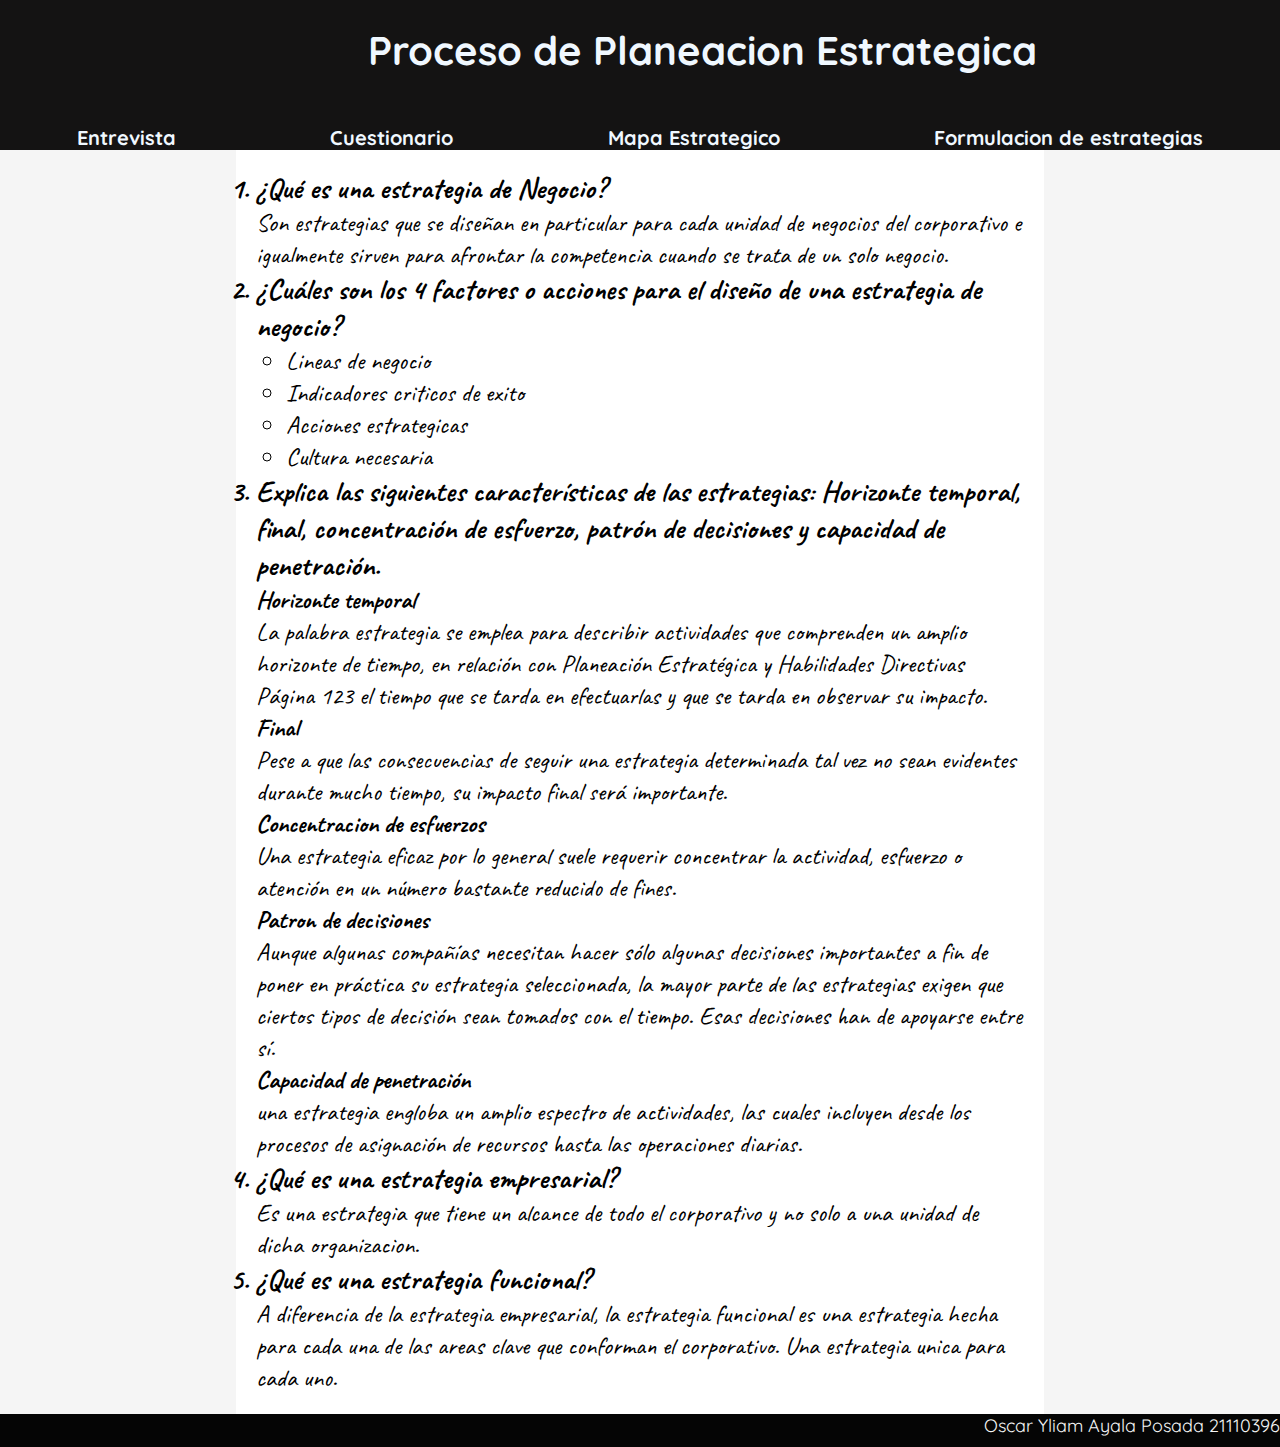
<file: Articles/Test.html>
<!DOCTYPE html>
<html lang="es">

<head>
    <meta charset="UTF-8">
    <meta name="autor" content="Oscar Ayala">
    <meta name="viewport" content="width=device-width, initial-scale=1.0">
    <link rel="stylesheet" type="text/css" href="../styles.css">
    <link rel="preconnect" href="https://fonts.googleapis.com">
    <link rel="preconnect" href="https://fonts.gstatic.com" crossorigin>
    <link href="https://fonts.googleapis.com/css2?family=Edu+TAS+Beginner&display=swap" rel="stylesheet">
    <link rel="preconnect" href="https://fonts.googleapis.com">
    <link rel="preconnect" href="https://fonts.gstatic.com" crossorigin>
    <link href="https://fonts.googleapis.com/css2?family=Quicksand:wght@300&display=swap" rel="stylesheet">
    <link rel="preconnect" href="https://fonts.googleapis.com">
    <link rel="preconnect" href="https://fonts.gstatic.com" crossorigin>
    <link href="https://fonts.googleapis.com/css2?family=Caveat&display=swap" rel="stylesheet">
    <title>Planeación Estratégica</title>
</head>

<body>
    <div class="container">
        <header>
            <div class="titulo">
                <a href="../index.html">
                    <h1>Proceso de Planeacion Estrategica</h1>
                </a>
            </div>
            <nav>
                <b><a href="Interview.html">Entrevista</a></b>
                <b><a href="Test.html">Cuestionario</a></b>
                <b><a href="StMap.html">Mapa Estrategico</a></b>
                <b><a href="Formulacion.html">Formulacion de estrategias</a></b>
            </nav>
        </header>
        <main>
            <div class="test">
                <ol>
                    <h3>
                        <li>¿Qué es una estrategia de Negocio?</li>
                    </h3>
                    <p>Son estrategias que se diseñan en particular para cada unidad de negocios
                        del corporativo e igualmente sirven para afrontar la competencia cuando se trata
                        de un solo negocio.</p>
                    <h3>
                        <li>¿Cuáles son los 4 factores o acciones para el diseño de una estrategia de negocio?</li>
                    </h3>
                    <ul>
                        <li>Lineas de negocio</li>
                        <li>Indicadores criticos de exito</li>
                        <li>Acciones estrategicas</li>
                        <li>Cultura necesaria</li>
                    </ul>
                    <h3>
                        <li>Explica las siguientes características de las estrategias: Horizonte temporal, final,
                            concentración de esfuerzo, patrón de decisiones y capacidad de penetración.</li>
                    </h3>
                        <b>Horizonte temporal</b>
                        <p>La palabra estrategia se emplea para describir
                            actividades que comprenden un amplio horizonte de tiempo, en relación con
                            Planeación Estratégica y Habilidades Directivas Página 123
                            el tiempo que se tarda en efectuarlas y que se tarda en observar su
                            impacto.</p>
                        <b>Final</b>
                        <p>Pese a que las consecuencias de seguir una estrategia determinada
                            tal vez no sean evidentes durante mucho tiempo, su impacto final será
                            importante.</p>
                        <b>Concentracion de esfuerzos</b>
                        <p>Una estrategia eficaz por lo general suele
                            requerir concentrar la actividad, esfuerzo o atención en un número bastante
                            reducido de fines.</p>
                        <b>Patron de decisiones</b>
                        <p>Aunque algunas compañías necesitan hacer sólo
                            algunas decisiones importantes a fin de poner en práctica su estrategia
                            seleccionada, la mayor parte de las estrategias exigen que ciertos tipos de
                            decisión sean tomados con el tiempo. Esas decisiones han de apoyarse
                            entre sí.
                            </p>
                        <b>Capacidad de penetración</b>
                        <p>una estrategia engloba un amplio espectro de
                            actividades, las cuales incluyen desde los procesos de asignación de
                            recursos hasta las operaciones diarias.</p>
                    <h3>
                        <li>¿Qué es una estrategia empresarial?</li>
                    </h3>
                    <p>Es una estrategia que tiene un alcance de todo el corporativo y no solo a una unidad de dicha organizacion.</p>
                    <h3>
                        <li>¿Qué es una estrategia funcional?</li>
                    </h3>
                    <p>A diferencia de la estrategia empresarial, la estrategia funcional es una estrategia hecha para cada una de las
                        areas clave que conforman el corporativo. Una estrategia unica para cada uno.
                    </p>
                </ol>
            </div>
        </main>
        <footer>
            <p>Oscar Yliam Ayala Posada 21110396</p>
        </footer>
    </div>
</body>

</html>
</file>
<file: styles.css>
*{
    margin: 0;
    padding: 0;
}
body{
    background-color: whitesmoke;
    
}
.container{
    display: flex;
    flex-flow: column;
    min-height: 100vh;
}
.intro{
    background-color: white;
    display: flex;
    font-family: 'Caveat', cursive;
    width: 80%;
    font-size: 25px;
    padding: 50px;
    flex-flow: row;
    margin: auto;
    align-items: center;
}
.intro p{
    padding: 60px 10px 0px 0px;
}
.intro img{
    max-height: 300px;
    border-radius: 5px;
}
header{
    max-height: 150px;
    display: flex;
    background-color: rgb(20, 19, 19);
    flex-direction: column;
}
.titulo{
    padding-left: 25px;
    padding-bottom: 5px;
    /* text-align: center; */
    color: whitesmoke;
    font-family: 'Edu TAS Beginner', cursive;
    font-size: 20px;
}
.titulo h1{
    margin-left: 100px;
}
nav{
    padding-top: 20px;
    width: 100%;
    display: flex;
    margin: auto;
    justify-content: space-around;
}
header a{
    color: aliceblue;
    font-family: 'Quicksand', sans-serif;
    text-decoration: none;
    width: 300px;
    text-align: center;
    font-size: 20px;
    padding: 10px;
    border-radius: 2px;
}
header nav a:hover{
    background-color: whitesmoke;
    color: #050505;
}
.articulos{
    margin: auto;
    display: flex;
    justify-content: center;
    width: 80%;
}
footer{
    background-color: #050505;
    margin-top: auto;
    display: flex;
    justify-content: flex-end;
}
footer p{
    color: whitesmoke;
    font-size: 18px;
    font-family: 'Quicksand', sans-serif;
    padding-bottom: 10px;
}
.box{
    display: flex;
    max-height: 400px;
    background-color: white;
}
.box img{
    border-radius: 6px;
}
.strategy{
    background-color: white;
    display: flex;
    font-family: 'Caveat', cursive;
    width: 80%;
    font-size: 25px;
    padding: 20px;
    flex-flow: column;
    margin: auto;
    align-items: center;
    justify-content: center;
}
.strategy ol{
    padding-top: 40px;
}
.strategy article{
    display: flex;
    flex-flow: row wrap;
    justify-content: center;
}
.strategy li{
    padding: 20px;
}
.strategy article p{
    width: 700px;
    padding: 10px;
}
.strategy img{
    width: 400px;
    height: 200px;
    border-radius: 6px;
    margin:10px;
}
.test{
    background-color: white;
    display: flex;
    font-family: 'Caveat', cursive;
    width: 60%;
    font-size: 25px;
    padding: 20px;
    flex-flow: column;
    margin: auto;
    align-items: center;
    justify-content: center;
}
.test ul{
    padding-left: 30px;
}
.questions{
    width: 80%;
    display: flex;
    flex-flow: column;
    margin: auto;
}
.questions li{
    margin-left: 60px;
}
.questions p{
    margin-left: 60px;
    padding-bottom: 15px;
}
.opinion{
    background-color: white;
    display: flex;
    font-family: 'Caveat', cursive;
    width: 60%;
    font-size: 25px;
    padding: 20px;
    flex-flow: column;
    margin: auto;
    align-items: center;
    justify-content: center;
}
.opinion p{
    width: 60%;
}
.formulacion{
    background-color: white;
    display: flex;
    font-family: 'Caveat', cursive;
    width: 60%;
    font-size: 25px;
    padding: 20px;
    flex-flow: row wrap;
    margin: auto;
    align-items: center;
    justify-content: center;
}
.title{
    width: 700px;
}
.abs{
    width: 600px;
    text-align: justify;
}
.formulacion article img{
    max-width: 300px;
    max-height: 400px;
}
</file>
<file: Articles/map.css>
*{
    margin: 0;
    padding: 0;
}
body{
    background-color: whitesmoke;
    
}
.container{
    display: flex;
    flex-flow: column;
    min-height: 100vh;
}
header{
    max-height: 150px;
    display: flex;
    background-color: rgb(20, 19, 19);
    flex-direction: column;
}
.titulo{
    padding-left: 25px;
    padding-bottom: 5px;
    /* text-align: center; */
    color: whitesmoke;
    font-family: 'Edu TAS Beginner', cursive;
    font-size: 20px;
}
.titulo h1{
    margin-left: 100px;
}
nav{
    padding-top: 20px;
    width: 100%;
    display: flex;
    margin: auto;
    justify-content: space-around;
}
header a{
    color: aliceblue;
    font-family: 'Quicksand', sans-serif;
    text-decoration: none;
    width: 300px;
    text-align: center;
    font-size: 20px;
    padding: 10px;
    border-radius: 2px;
}
header nav a:hover{
    background-color: whitesmoke;
    color: #050505;
}
.mapa-estrategico {
    display: flex;
    flex-flow: row wrap;
    justify-content: space-between;
    align-items: center;
    width: 500px;
    margin: 0 auto;
    padding: 20px;
}

/* Estilos para cada perspectiva */
.perspectiva {
    width: 50%;
    text-align: center;
    display: flex;
    flex-flow: column wrap;
    padding: 50px;
}
.perspectiva h2{
    border: 1px solid black;
}
/* Estilos para los objetivos estratégicos */
.objetivos {
    width: 350px;
    display: flex;
    list-style: none;
    padding-top: 10px;
    flex-flow: row wrap;
}

/* Estilos para los objetivos individuales */
.objetivo {
    padding: 10px;
}
footer{
    background-color: #050505;
    margin-top: auto;
    display: flex;
    justify-content: flex-end;
}
footer p{
    color: whitesmoke;
    font-size: 18px;
    font-family: 'Quicksand', sans-serif;
    padding-bottom: 10px;
}
.title{
    padding-left: 30px;
    padding-top: 30px;
}
.objetivos p{
    width: 100px;
    font-size: 12px;
    text-align: center;
    padding-left: 50px;
}
</file>
